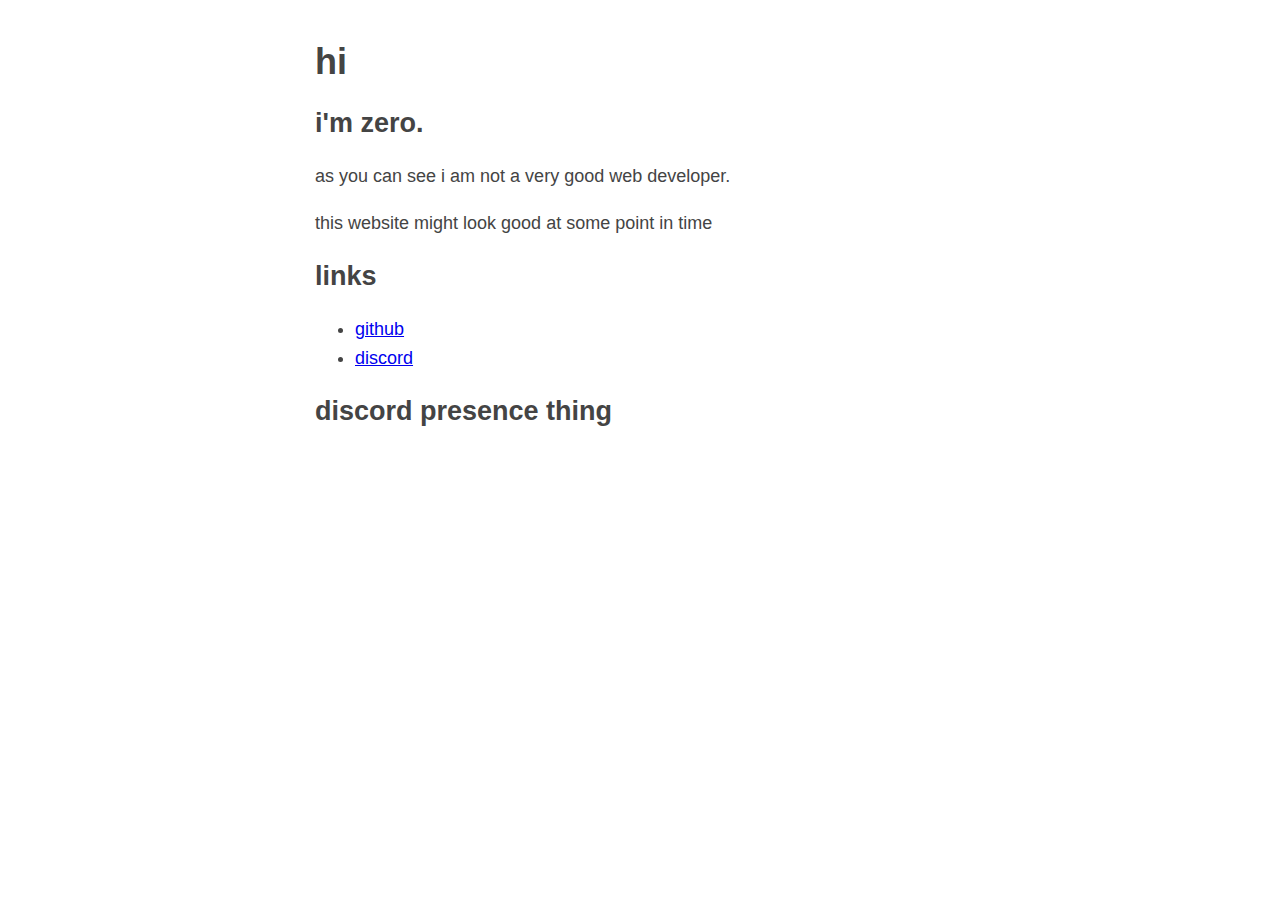
<file: index.html>
<!DOCTYPE html>
<html lang="en">
	<head>
		<meta charset="utf-8">
		<meta name="viewport" content="width=device-width, initial-scale=1">
		<title>zeromomentum's website</title>
		<link rel="stylesheet" href="style.css">
	</head>
	

	<body>

		<h1> hi </h1>

		<h2> i'm zero. </h2>

		<p> as you can see i am not a very good web developer.</p>
		<p> this website might look good at some point in time </p>

		<h2> links </h2>
		<ul>
			<li> <a href = "https://github.com/zeromomentum121">github</a> </li>
			<li> <a href = "https://dsc.lol/crusaders" target = "_blank">discord</a>
		</ul>
        <div id = "presence">
            <h2> discord presence thing </h2>
		<p id="status"></p>
		<p id="music"></p>
        </div>
        <script>
            (async () => {
                const res = await fetch("https://api.lanyard.rest/v1/users/435206857276260353")
                const req = await res.json()
                let dstatus = document.getElementById("status")
		
                dstatus.innerHTML = `Discord Status: ${req.data.discord_status}`
		if (req.data.listening_to_spotify) {
			let spstatus = document.getElementById("music")
			spstatus.innerHTML = `Currently listening to ${req.data.spotify.song} by ${req.data.spotify.artist}<br>Link: <a href="https://open.spotify.com/track/${req.data.spotify.track_id}" target="_blank">click here</a>`
		}
		for (let elem of req.data.activities) {
			if (elem.name === "Headset" && !req.data.listening_to_spotify) {
				let mstatus = document.getElementById("music")
				mstatus.innerHTML = `Currently listening to ${elem.state} by ${elem.details} on <a href="https://headsetapp.co" target="_blank">Headset</a>`
			}
		}
            })()
	    </script>
    </body>

</html>
</file>
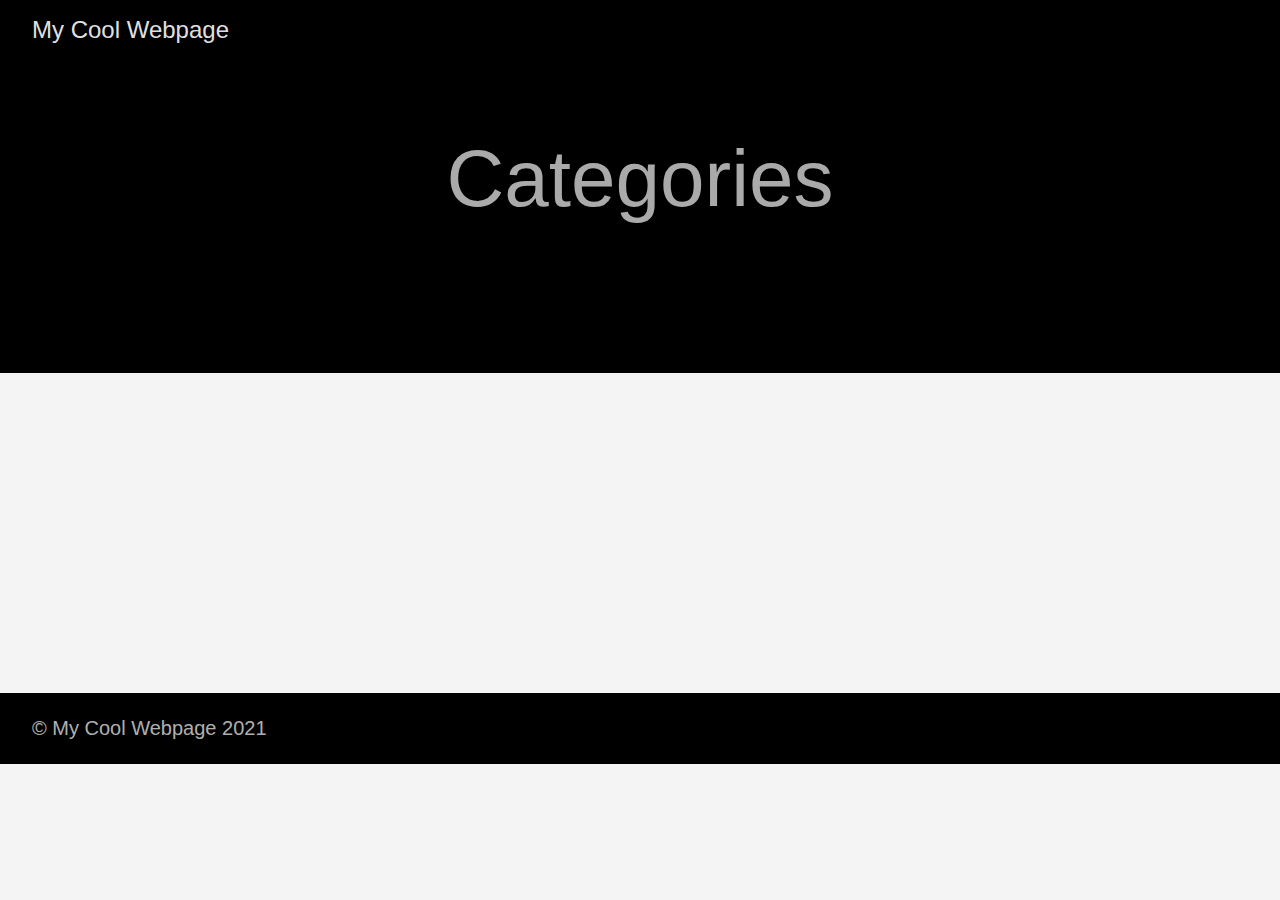
<file: categories/index.html>
<!DOCTYPE html>
<html lang="en-us">
  <head>
    <meta charset="utf-8">
    <meta http-equiv="X-UA-Compatible" content="IE=edge,chrome=1">
    
    <title>My Cool Webpage</title>
    <meta name="viewport" content="width=device-width,minimum-scale=1">
    <meta name="description" content="">
    <meta name="generator" content="Hugo 0.83.1" />
    
    
      <META NAME="ROBOTS" CONTENT="NOINDEX, NOFOLLOW">
    

    

  
  
    <link rel="stylesheet" href="/ananke/dist/main.css_5c99d70a7725bacd4c701e995b969fea.css" >
  




    
      

    

    
    
      <link href="/categories/index.xml" rel="alternate" type="application/rss+xml" title="My Cool Webpage" />
      <link href="/categories/index.xml" rel="feed" type="application/rss+xml" title="My Cool Webpage" />
      
    
    
    <meta property="og:title" content="Categories" />
<meta property="og:description" content="" />
<meta property="og:type" content="website" />
<meta property="og:url" content="https://zeromomentum.me/categories/" />

<meta itemprop="name" content="Categories">
<meta itemprop="description" content=""><meta name="twitter:card" content="summary"/>
<meta name="twitter:title" content="Categories"/>
<meta name="twitter:description" content=""/>

	
  </head>

  <body class="ma0 avenir bg-near-white">

    

  <header>
    <div class="pb3-m pb6-l bg-black">
      <nav class="pv3 ph3 ph4-ns" role="navigation">
  <div class="flex-l justify-between items-center center">
    <a href="/" class="f3 fw2 hover-white no-underline white-90 dib">
      
        My Cool Webpage
      
    </a>
    <div class="flex-l items-center">
      

      
      















    </div>
  </div>
</nav>

      <div class="tc-l pv3 ph3 ph4-ns">
        <h1 class="f2 f-subheadline-l fw2 light-silver mb0 lh-title">
          Categories
        </h1>
        
      </div>
    </div>
  </header>


    <main class="pb7" role="main">
      
    
  <article class="cf pa3 pa4-m pa4-l">
    <div class="measure-wide-l center f4 lh-copy nested-copy-line-height nested-links nested-img mid-gray">
      
    </div>
  </article>
  <div class="mw8 center">
    <section class="ph4">
      
    </section>
  </div>

    </main>
    <footer class="bg-black bottom-0 w-100 pa3" role="contentinfo">
  <div class="flex justify-between">
  <a class="f4 fw4 hover-white no-underline white-70 dn dib-ns pv2 ph3" href="https://zeromomentum.me" >
    &copy;  My Cool Webpage 2021 
  </a>
    <div>














</div>
  </div>
</footer>

  </body>
</html>
</file>
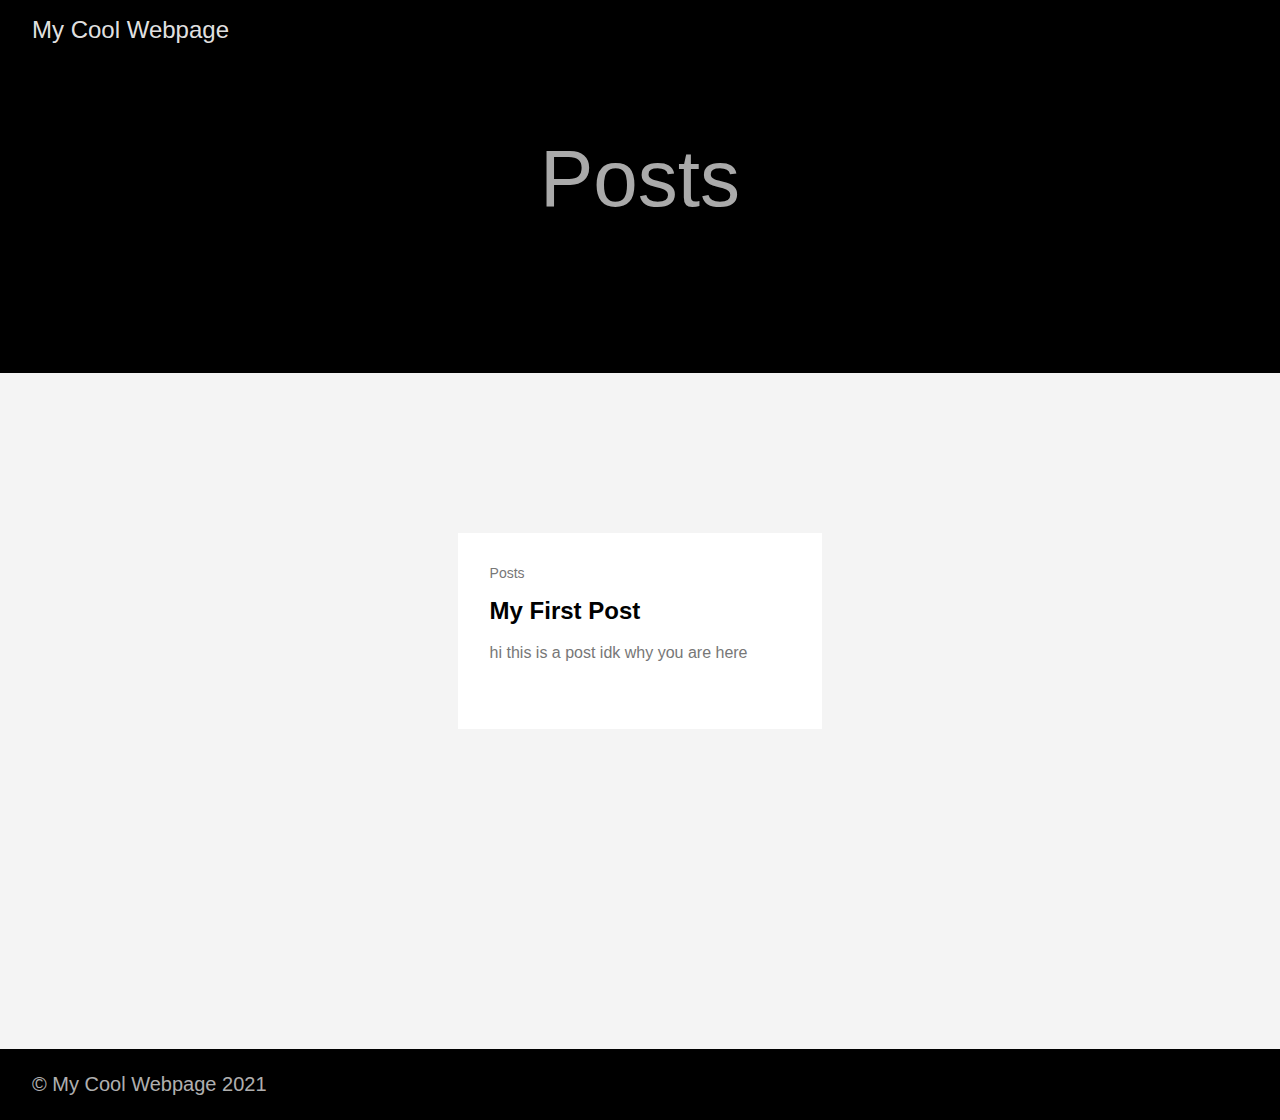
<file: posts/index.html>
<!DOCTYPE html>
<html lang="en-us">
  <head>
    <meta charset="utf-8">
    <meta http-equiv="X-UA-Compatible" content="IE=edge,chrome=1">
    
    <title>My Cool Webpage</title>
    <meta name="viewport" content="width=device-width,minimum-scale=1">
    <meta name="description" content="">
    <meta name="generator" content="Hugo 0.83.1" />
    
    
      <META NAME="ROBOTS" CONTENT="NOINDEX, NOFOLLOW">
    

    

  
  
    <link rel="stylesheet" href="/ananke/dist/main.css_5c99d70a7725bacd4c701e995b969fea.css" >
  




    
      

    

    
    
      <link href="/posts/index.xml" rel="alternate" type="application/rss+xml" title="My Cool Webpage" />
      <link href="/posts/index.xml" rel="feed" type="application/rss+xml" title="My Cool Webpage" />
      
    
    
    <meta property="og:title" content="Posts" />
<meta property="og:description" content="" />
<meta property="og:type" content="website" />
<meta property="og:url" content="https://zeromomentum.me/posts/" />

<meta itemprop="name" content="Posts">
<meta itemprop="description" content=""><meta name="twitter:card" content="summary"/>
<meta name="twitter:title" content="Posts"/>
<meta name="twitter:description" content=""/>

	
  </head>

  <body class="ma0 avenir bg-near-white">

    

  <header>
    <div class="pb3-m pb6-l bg-black">
      <nav class="pv3 ph3 ph4-ns" role="navigation">
  <div class="flex-l justify-between items-center center">
    <a href="/" class="f3 fw2 hover-white no-underline white-90 dib">
      
        My Cool Webpage
      
    </a>
    <div class="flex-l items-center">
      

      
      















    </div>
  </div>
</nav>

      <div class="tc-l pv3 ph3 ph4-ns">
        <h1 class="f2 f-subheadline-l fw2 light-silver mb0 lh-title">
          Posts
        </h1>
        
      </div>
    </div>
  </header>


    <main class="pb7" role="main">
      
  <article class="pa3 pa4-ns nested-copy-line-height nested-img">
    <section class="cf ph3 ph5-l pv3 pv4-l f4 tc-l center measure-wide lh-copy mid-gray"></section>
    <section class="flex-ns flex-wrap justify-around mt5">
      
        <div class="relative w-100 w-30-l mb4 bg-white"><div class="relative w-100 mb4 bg-white nested-copy-line-height">
  <div class="bg-white mb3 pa4 gray overflow-hidden">
    <span class="f6 db">Posts</span>
    <h1 class="f3 near-black">
      <a href="https://zeromomentum.me/posts/my-first-post/" class="link black dim">
        My First Post
      </a>
    </h1>
    <div class="nested-links f5 lh-copy nested-copy-line-height">
      hi this is a post idk why you are here
    </div>
  </div>
</div>
</div>
      
    </section>

</article>

    </main>
    <footer class="bg-black bottom-0 w-100 pa3" role="contentinfo">
  <div class="flex justify-between">
  <a class="f4 fw4 hover-white no-underline white-70 dn dib-ns pv2 ph3" href="https://zeromomentum.me" >
    &copy;  My Cool Webpage 2021 
  </a>
    <div>














</div>
  </div>
</footer>

  </body>
</html>
</file>
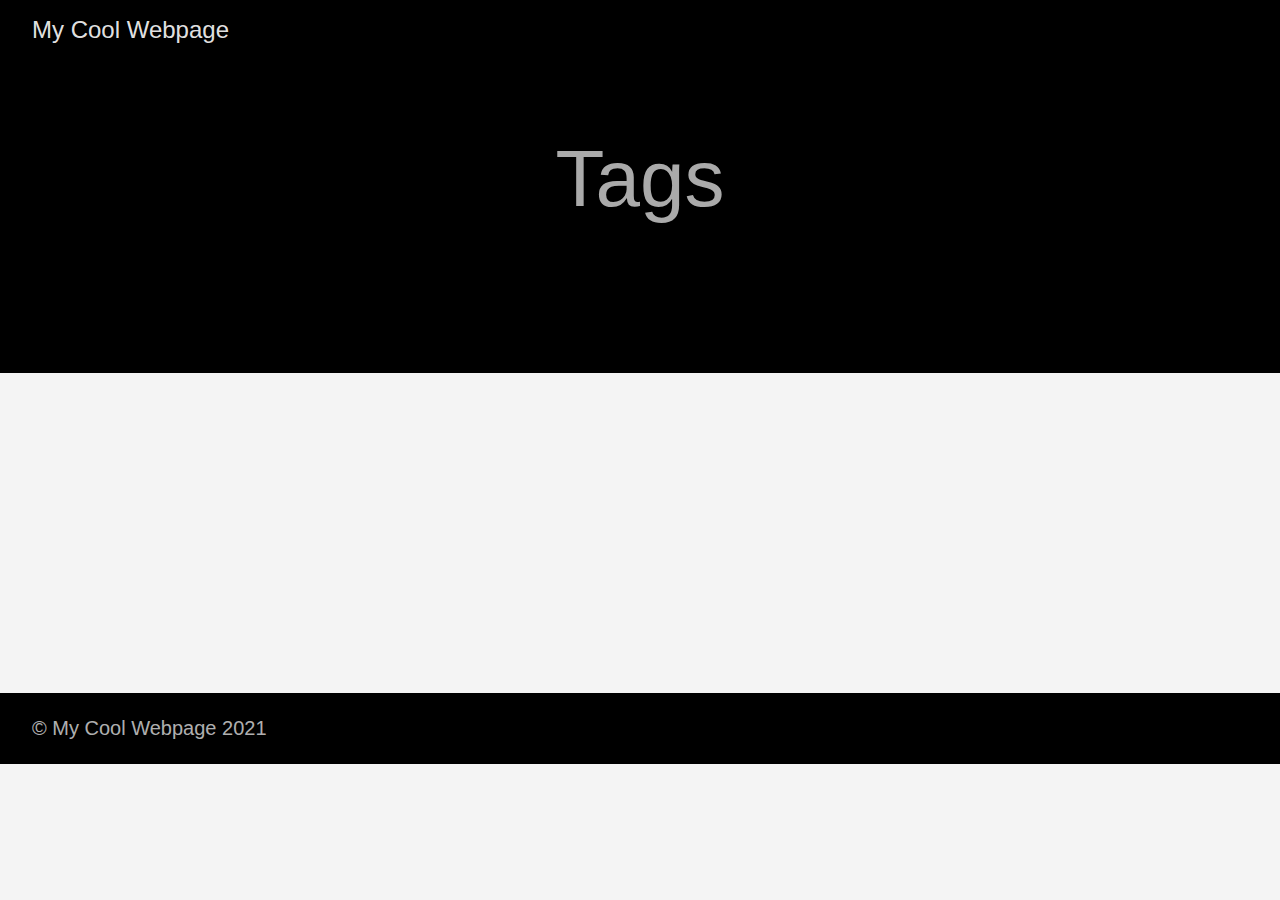
<file: tags/index.html>
<!DOCTYPE html>
<html lang="en-us">
  <head>
    <meta charset="utf-8">
    <meta http-equiv="X-UA-Compatible" content="IE=edge,chrome=1">
    
    <title>My Cool Webpage</title>
    <meta name="viewport" content="width=device-width,minimum-scale=1">
    <meta name="description" content="">
    <meta name="generator" content="Hugo 0.83.1" />
    
    
      <META NAME="ROBOTS" CONTENT="NOINDEX, NOFOLLOW">
    

    

  
  
    <link rel="stylesheet" href="/ananke/dist/main.css_5c99d70a7725bacd4c701e995b969fea.css" >
  




    
      

    

    
    
      <link href="/tags/index.xml" rel="alternate" type="application/rss+xml" title="My Cool Webpage" />
      <link href="/tags/index.xml" rel="feed" type="application/rss+xml" title="My Cool Webpage" />
      
    
    
    <meta property="og:title" content="Tags" />
<meta property="og:description" content="" />
<meta property="og:type" content="website" />
<meta property="og:url" content="https://zeromomentum.me/tags/" />

<meta itemprop="name" content="Tags">
<meta itemprop="description" content=""><meta name="twitter:card" content="summary"/>
<meta name="twitter:title" content="Tags"/>
<meta name="twitter:description" content=""/>

	
  </head>

  <body class="ma0 avenir bg-near-white">

    

  <header>
    <div class="pb3-m pb6-l bg-black">
      <nav class="pv3 ph3 ph4-ns" role="navigation">
  <div class="flex-l justify-between items-center center">
    <a href="/" class="f3 fw2 hover-white no-underline white-90 dib">
      
        My Cool Webpage
      
    </a>
    <div class="flex-l items-center">
      

      
      















    </div>
  </div>
</nav>

      <div class="tc-l pv3 ph3 ph4-ns">
        <h1 class="f2 f-subheadline-l fw2 light-silver mb0 lh-title">
          Tags
        </h1>
        
      </div>
    </div>
  </header>


    <main class="pb7" role="main">
      
    
  <article class="cf pa3 pa4-m pa4-l">
    <div class="measure-wide-l center f4 lh-copy nested-copy-line-height nested-links nested-img mid-gray">
      
    </div>
  </article>
  <div class="mw8 center">
    <section class="ph4">
      
    </section>
  </div>

    </main>
    <footer class="bg-black bottom-0 w-100 pa3" role="contentinfo">
  <div class="flex justify-between">
  <a class="f4 fw4 hover-white no-underline white-70 dn dib-ns pv2 ph3" href="https://zeromomentum.me" >
    &copy;  My Cool Webpage 2021 
  </a>
    <div>














</div>
  </div>
</footer>

  </body>
</html>
</file>
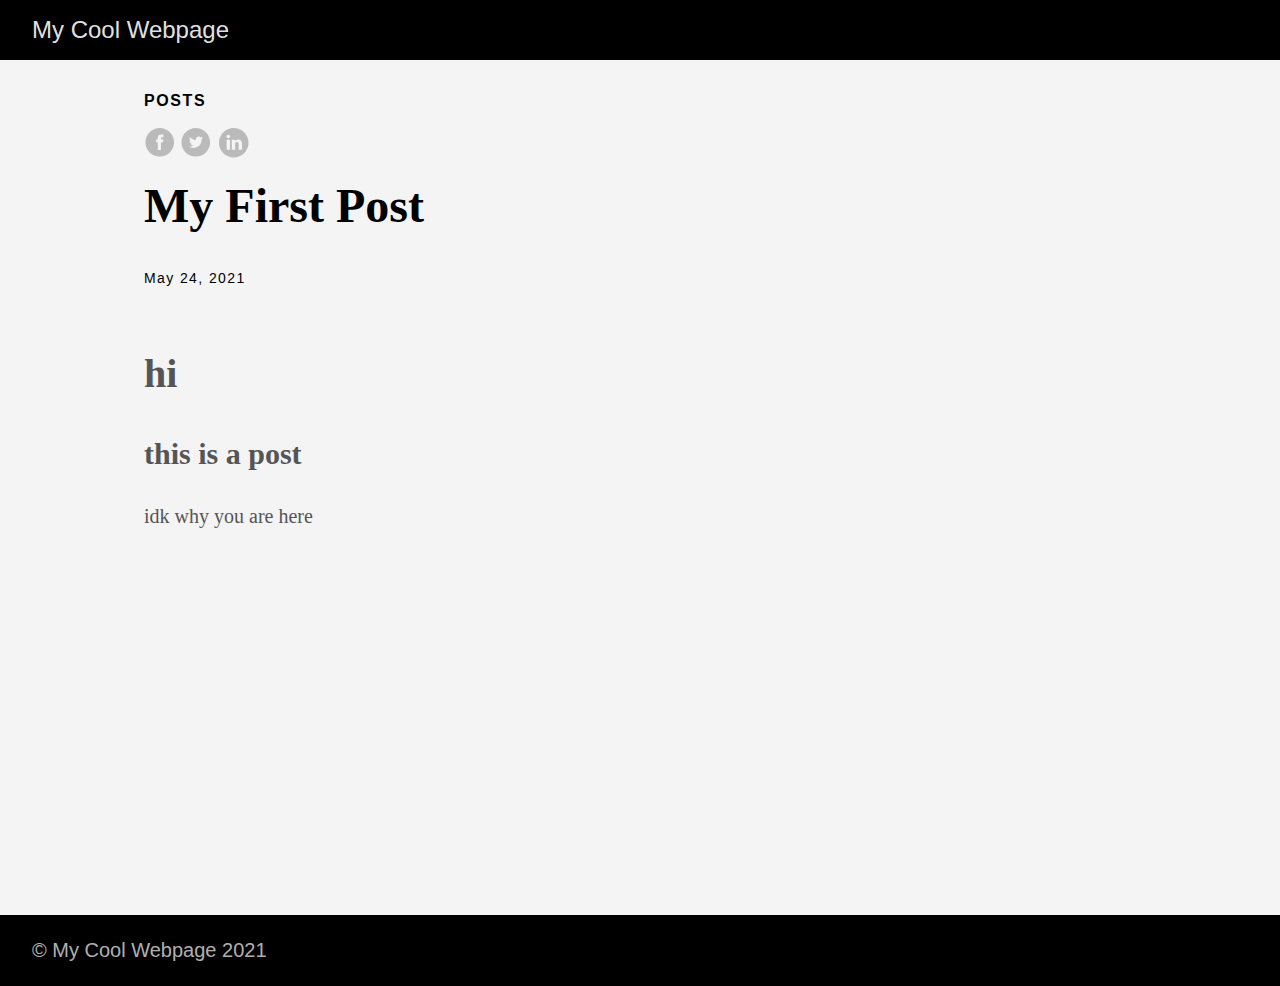
<file: posts/my-first-post/index.html>
<!DOCTYPE html>
<html lang="en-us">
  <head>
    <meta charset="utf-8">
    <meta http-equiv="X-UA-Compatible" content="IE=edge,chrome=1">
    
    <title>My First Post | My Cool Webpage</title>
    <meta name="viewport" content="width=device-width,minimum-scale=1">
    <meta name="description" content="hi this is a post idk why you are here">
    <meta name="generator" content="Hugo 0.83.1" />
    
    
      <META NAME="ROBOTS" CONTENT="NOINDEX, NOFOLLOW">
    

    

  
  
    <link rel="stylesheet" href="/ananke/dist/main.css_5c99d70a7725bacd4c701e995b969fea.css" >
  




    
      

    

    
    
    <meta property="og:title" content="My First Post" />
<meta property="og:description" content="hi this is a post idk why you are here" />
<meta property="og:type" content="article" />
<meta property="og:url" content="https://zeromomentum.me/posts/my-first-post/" /><meta property="article:section" content="posts" />
<meta property="article:published_time" content="2021-05-24T14:18:12-05:00" />
<meta property="article:modified_time" content="2021-05-24T14:18:12-05:00" />

<meta itemprop="name" content="My First Post">
<meta itemprop="description" content="hi this is a post idk why you are here"><meta itemprop="datePublished" content="2021-05-24T14:18:12-05:00" />
<meta itemprop="dateModified" content="2021-05-24T14:18:12-05:00" />
<meta itemprop="wordCount" content="10">
<meta itemprop="keywords" content="" /><meta name="twitter:card" content="summary"/>
<meta name="twitter:title" content="My First Post"/>
<meta name="twitter:description" content="hi this is a post idk why you are here"/>

	
  </head>

  <body class="ma0 avenir bg-near-white">

    
   
  

  <header>
    <div class="bg-black">
      <nav class="pv3 ph3 ph4-ns" role="navigation">
  <div class="flex-l justify-between items-center center">
    <a href="/" class="f3 fw2 hover-white no-underline white-90 dib">
      
        My Cool Webpage
      
    </a>
    <div class="flex-l items-center">
      

      
      















    </div>
  </div>
</nav>

    </div>
  </header>



    <main class="pb7" role="main">
      
  
  <article class="flex-l flex-wrap justify-between mw8 center ph3">
    <header class="mt4 w-100">
      <aside class="instapaper_ignoref b helvetica tracked">
          
        POSTS
      </aside>
      




  <div id="sharing" class="mt3">

    
    <a href="https://www.facebook.com/sharer.php?u=https://zeromomentum.me/posts/my-first-post/" class="facebook no-underline" aria-label="share on Facebook">
      <svg height="32px"  style="enable-background:new 0 0 67 67;" version="1.1" viewBox="0 0 67 67" width="32px" xml:space="preserve" xmlns="http://www.w3.org/2000/svg" xmlns:xlink="http://www.w3.org/1999/xlink"><path d="M28.765,50.32h6.744V33.998h4.499l0.596-5.624h-5.095  l0.007-2.816c0-1.466,0.14-2.253,2.244-2.253h2.812V17.68h-4.5c-5.405,0-7.307,2.729-7.307,7.317v3.377h-3.369v5.625h3.369V50.32z   M33,64C16.432,64,3,50.569,3,34S16.432,4,33,4s30,13.431,30,30S49.568,64,33,64z" style="fill-rule:evenodd;clip-rule:evenodd;"/></svg>

    </a>

    
    
    <a href="https://twitter.com/share?url=https://zeromomentum.me/posts/my-first-post/&amp;text=My%20First%20Post" class="twitter no-underline" aria-label="share on Twitter">
      <svg height="32px"  style="enable-background:new 0 0 67 67;" version="1.1" viewBox="0 0 67 67" width="32px" xml:space="preserve" xmlns="http://www.w3.org/2000/svg" xmlns:xlink="http://www.w3.org/1999/xlink"><path d="M37.167,22.283c-2.619,0.953-4.274,3.411-4.086,6.101  l0.063,1.038l-1.048-0.127c-3.813-0.487-7.145-2.139-9.974-4.915l-1.383-1.377l-0.356,1.017c-0.754,2.267-0.272,4.661,1.299,6.271  c0.838,0.89,0.649,1.017-0.796,0.487c-0.503-0.169-0.943-0.296-0.985-0.233c-0.146,0.149,0.356,2.076,0.754,2.839  c0.545,1.06,1.655,2.097,2.871,2.712l1.027,0.487l-1.215,0.021c-1.173,0-1.215,0.021-1.089,0.467  c0.419,1.377,2.074,2.839,3.918,3.475l1.299,0.444l-1.131,0.678c-1.676,0.976-3.646,1.526-5.616,1.568  C19.775,43.256,19,43.341,19,43.405c0,0.211,2.557,1.397,4.044,1.864c4.463,1.377,9.765,0.783,13.746-1.568  c2.829-1.673,5.657-5,6.978-8.221c0.713-1.716,1.425-4.851,1.425-6.354c0-0.975,0.063-1.102,1.236-2.267  c0.692-0.678,1.341-1.419,1.467-1.631c0.21-0.403,0.188-0.403-0.88-0.043c-1.781,0.636-2.033,0.551-1.152-0.402  c0.649-0.678,1.425-1.907,1.425-2.267c0-0.063-0.314,0.042-0.671,0.233c-0.377,0.212-1.215,0.53-1.844,0.72l-1.131,0.361l-1.027-0.7  c-0.566-0.381-1.361-0.805-1.781-0.932C39.766,21.902,38.131,21.944,37.167,22.283z M33,64C16.432,64,3,50.569,3,34S16.432,4,33,4  s30,13.431,30,30S49.568,64,33,64z" style="fill-rule:evenodd;clip-rule:evenodd;fill:;"/></svg>

    </a>

    
    <a href="https://www.linkedin.com/shareArticle?mini=true&amp;url=https://zeromomentum.me/posts/my-first-post/&amp;title=My%20First%20Post" class="linkedin no-underline" aria-label="share on LinkedIn">
      <svg  height="32px"  style="enable-background:new 0 0 65 65;" version="1.1" viewBox="0 0 65 65" width="32px" xml:space="preserve" xmlns="http://www.w3.org/2000/svg" xmlns:xlink="http://www.w3.org/1999/xlink">
  <path d="M50.837,48.137V36.425c0-6.275-3.35-9.195-7.816-9.195  c-3.604,0-5.219,1.983-6.119,3.374V27.71h-6.79c0.09,1.917,0,20.427,0,20.427h6.79V36.729c0-0.609,0.044-1.219,0.224-1.655  c0.49-1.22,1.607-2.483,3.482-2.483c2.458,0,3.44,1.873,3.44,4.618v10.929H50.837z M22.959,24.922c2.367,0,3.842-1.57,3.842-3.531  c-0.044-2.003-1.475-3.528-3.797-3.528s-3.841,1.524-3.841,3.528c0,1.961,1.474,3.531,3.753,3.531H22.959z M34,64  C17.432,64,4,50.568,4,34C4,17.431,17.432,4,34,4s30,13.431,30,30C64,50.568,50.568,64,34,64z M26.354,48.137V27.71h-6.789v20.427  H26.354z" style="fill-rule:evenodd;clip-rule:evenodd;fill:;"/>
</svg>

    </a>
  </div>


      <h1 class="f1 athelas mt3 mb1">My First Post</h1>
      
      
      <time class="f6 mv4 dib tracked" datetime="2021-05-24T14:18:12-05:00">May 24, 2021</time>

      
      
    </header>
    <div class="nested-copy-line-height lh-copy serif f4 nested-links nested-img mid-gray pr4-l w-two-thirds-l"><h1 id="hi">hi</h1>
<h2 id="this-is-a-post">this is a post</h2>
<p>idk why you are here</p>
<ul class="pa0">
  
</ul>
<div class="mt6 instapaper_ignoref">
      
      
      </div>
    </div>

    <aside class="w-30-l mt6-l">




</aside>

  </article>

    </main>
    <footer class="bg-black bottom-0 w-100 pa3" role="contentinfo">
  <div class="flex justify-between">
  <a class="f4 fw4 hover-white no-underline white-70 dn dib-ns pv2 ph3" href="https://zeromomentum.me" >
    &copy;  My Cool Webpage 2021 
  </a>
    <div>














</div>
  </div>
</footer>

  </body>
</html>
</file>
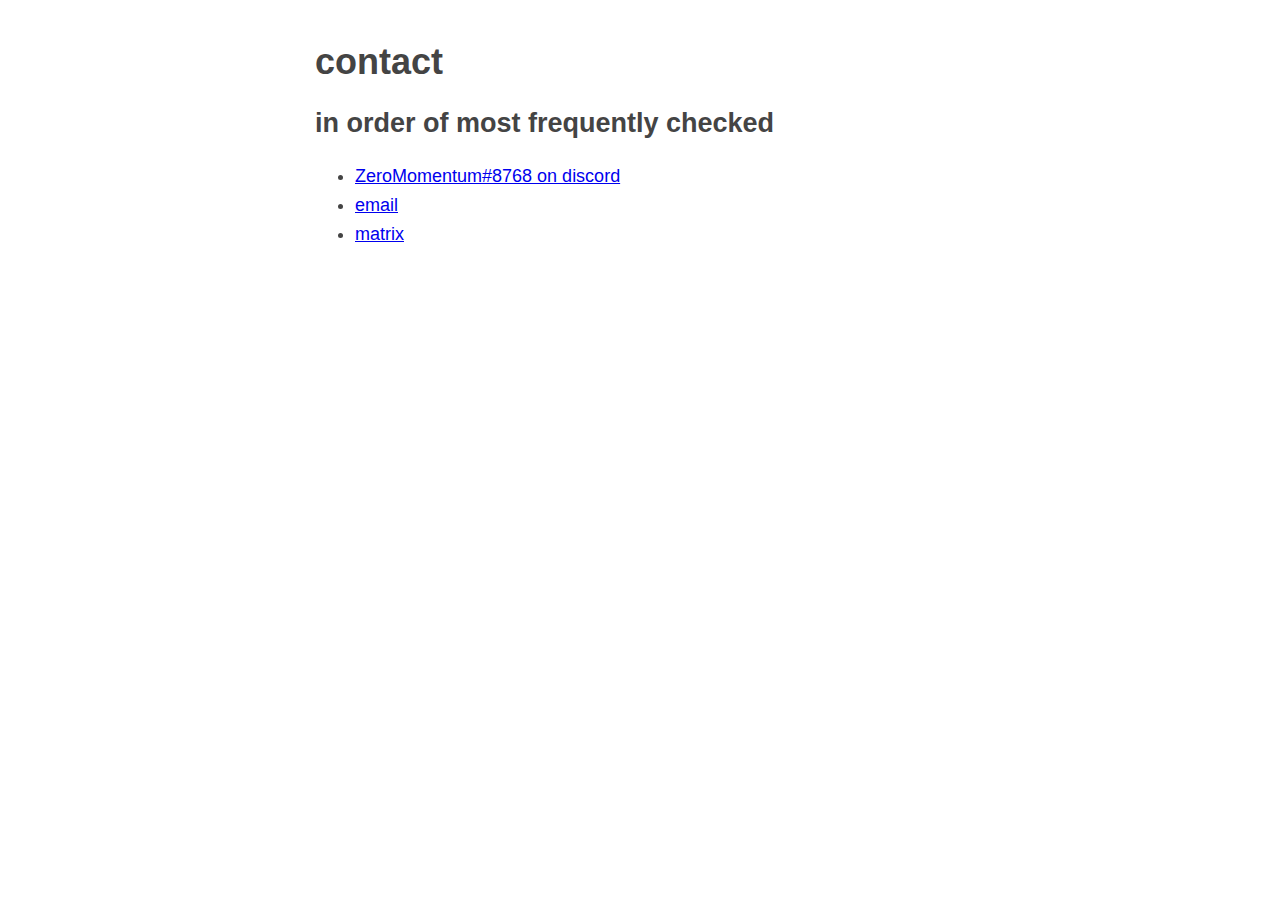
<file: contact.html>
<!DOCTYPE html>
<html lang="en">
	<head>
		<meta charset="utf-8">
		<meta name="viewport" content="width=device-width, initial-scale=1">
		<title>contact me</title>
		<link rel="stylesheet" href="style.css">
	</head>
	

	<body>

		<h1>contact</h1>
    		<h2>in order of most frequently checked</h2>
		<ul>
    			<li> <a href="https://dsc.lol/crusaders" target="_blank">ZeroMomentum#8768 on discord</a> </li>
			<li> <a href="mailto:zero@zeromomentum.me">email</a> </li>
			<li> <a href="https://matrix.to/#/@zero:envs.net" target="_blank">matrix</a> </li>
		</ul>
  </body>
</html>
</file>
<file: style.css>
body {
	margin: 40px auto;
	max-width: 650px;
	line-height: 1.6;
	font-size: 18px;
	color: #444;
	padding: 0 10px;
	font-family: Open Sans, sans-serif;
}

h1,
h2,
h3 {
	line-height: 1.2;
}

@media (prefers-color-scheme: dark) {
	body {
		color: #ccc;
		background: black;
	}

	a:link {
		color: #5bf;
	}
	
	a:visited {
		color: #ccf;
	}
}
</file>
